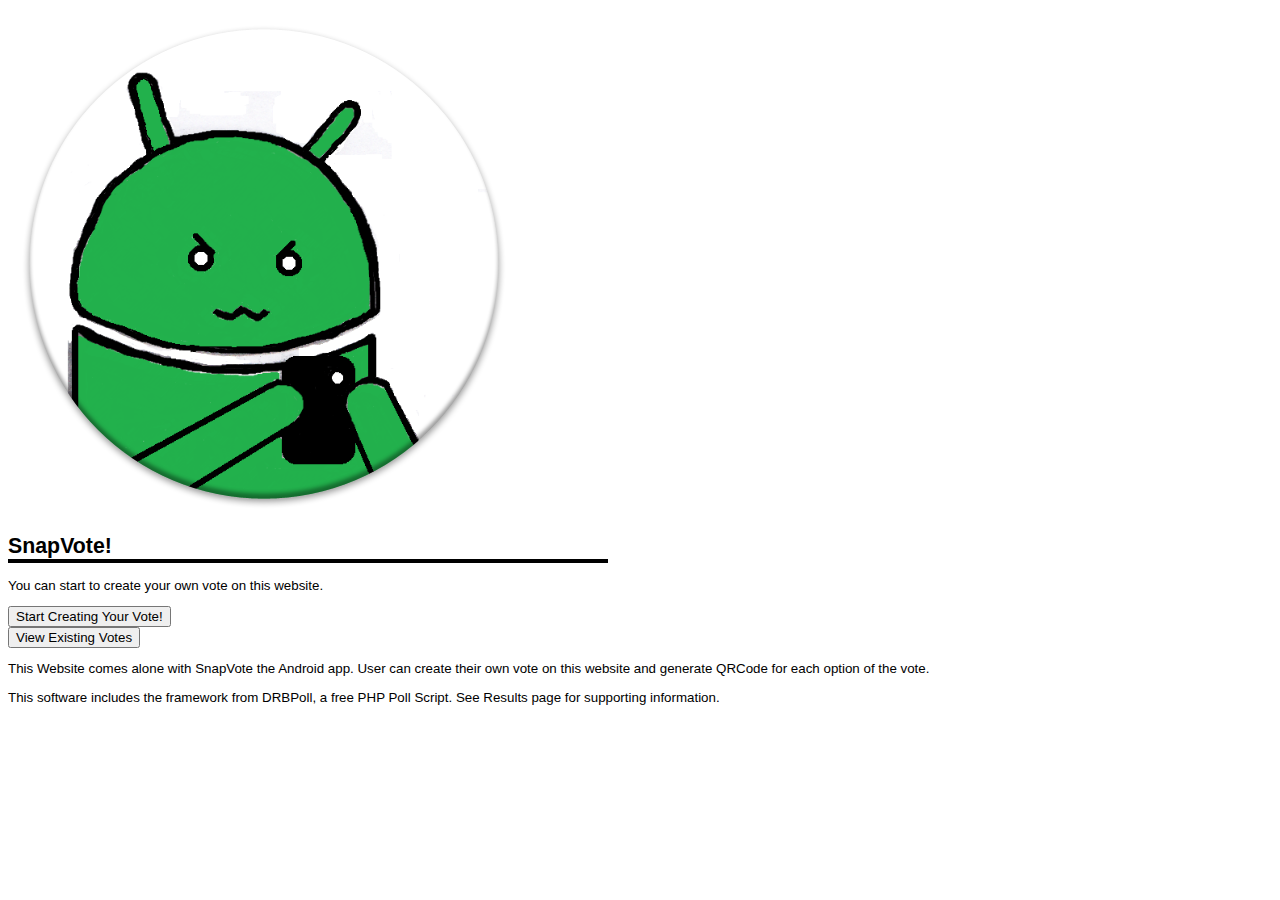
<file: Server Side/index.html>
<!DOCTYPE html 
     PUBLIC "-//W3C//DTD XHTML 1.0 Transitional//EN"
     "http://www.w3.org/TR/xhtml1/DTD/xhtml1-transitional.dtd">
<html xmlns="http://www.w3.org/1999/xhtml" xml:lang="en" lang="en">
<head>
<meta http-equiv="Content-Type" content="text/html; charset=utf-8" />
<title>Poll Test</title>
<link href="poll/template/styles.css" rel="stylesheet" type="text/css" />
<img src="web_hi_res_512.png" alt="SnapVote Logo" /></head>
<body>

<h1>SnapVote!</h1>


<p>
You can start to create your own vote on this website.
</p>

<FORM>
<INPUT TYPE="BUTTON" VALUE="Start Creating Your Vote!" ONCLICK="window.location.href='createVote.php'">
</FORM>

<FORM>
<INPUT TYPE="BUTTON" VALUE="View Existing Votes" ONCLICK="window.location.href='example.php'">
</FORM>

<p>
This Website comes alone with SnapVote the Android app. User can create their own vote on this website and generate QRCode for each option of the vote. 
</p>
<p>
This software includes the framework from DRBPoll, a free PHP Poll Script. See Results page for supporting information.
</p>

	
</body>
</html>
</file>
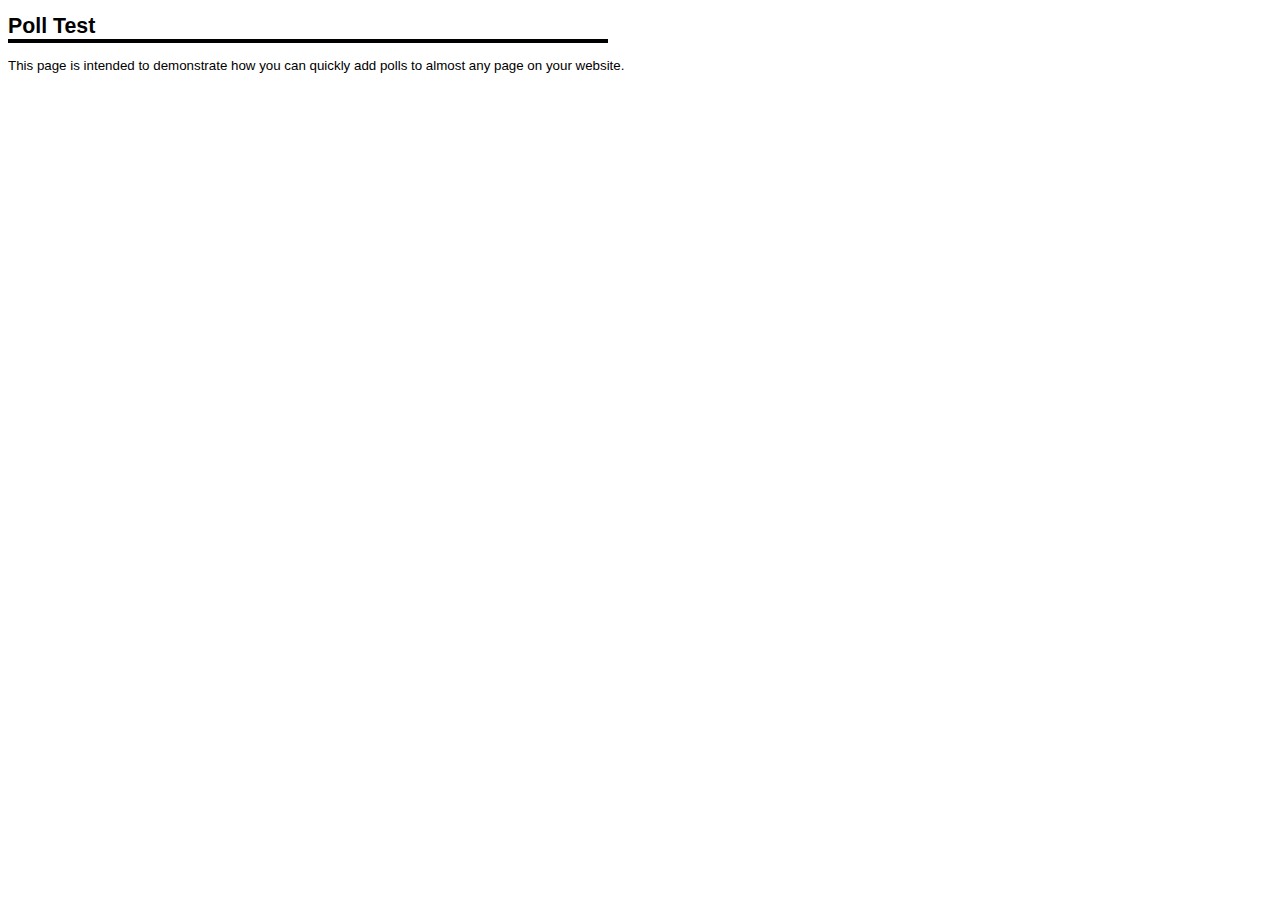
<file: Server Side/head.html>
<!DOCTYPE html 
     PUBLIC "-//W3C//DTD XHTML 1.0 Transitional//EN"
     "http://www.w3.org/TR/xhtml1/DTD/xhtml1-transitional.dtd">
<html xmlns="http://www.w3.org/1999/xhtml" xml:lang="en" lang="en">
<head>
<meta http-equiv="Content-Type" content="text/html; charset=utf-8" />
<title>Poll Test</title>
<link href="poll/template/styles.css" rel="stylesheet" type="text/css" />
</head>
<body>

<h1>Poll Test</h1>


<p>
This page is intended to demonstrate how you can quickly add  
polls to almost any page on your website.
</p>
</file>
<file: Server Side/poll/template/styles.css>
body {
	font-family: Arial, sans-serif;
	font-size: 10pt;
	background-color: #ffffff;
	color: #000000;
}

h1 {
	width: 600px;
	font-family: Arial, sans-serif;
	font-size: 16pt;
	font-weight: bold;
	color: #000000;
	border-bottom: solid 4px #000000;
}

.question {
	font-weight: bold;
	font-size: 12pt;
}

fieldset {
	border: solid 1px #666666;
	width: 300px;
	padding: 0 10px 10px 10px;
	margin-bottom: 15px;
}

legend {
	color: #ffffff;
	background: #336633;
	border: 1px outset #cccccc;
	padding: 2px 2px 0 2px;
	font-weight: bold;
}

.currentResults {
	font-size: 8pt;
}

.vote {
	margin-top: 4px;
	padding: 0 0 0 0;
}

.vote p {
	margin-top: 6px;
	margin-bottom: 6px;
}

.errorMessage {
	font-family: Arial, sans-serif;
	font-weight: bold;
	font-size: 10pt;
	color: #ff0000;
}

.credit {
	font-family: Arial, sans-serif;
	font-size: 8pt;
	color: #696969;
}

a:link, a:visited, a:active {
	text-decoration: none;
	background: transparent;
}

a:link {
	color: #0000ff;
}

a:visited {
	color: #990099;
}

a:active {
	color: #ff0000;
}

a:link:hover, a:visited:hover, a:active:hover {
	color: #ff0000;
}

input.submit {
	color: #000000;
	background: #99cc99;
	border: 2px outset #cccccc;
}

/* Default for the poll bars */

.pollBar {
	height: 15px;
	background: #ff0000;
	border: 1px solid #000000;
}

/* Poll bar ids are sequential and one-indexed */

#pollBar1 {
	background: #ff0000;
}

#pollBar2 {
	background: #00ff00;
}

#pollBar3 {
	background: #0000ff;
}

#pollBar4 {
	background: #ffff00;
}

#pollBar5 {
	background: #00ffff;
}

#pollBar6 {
	background: #ff00ff;
}
</file>
